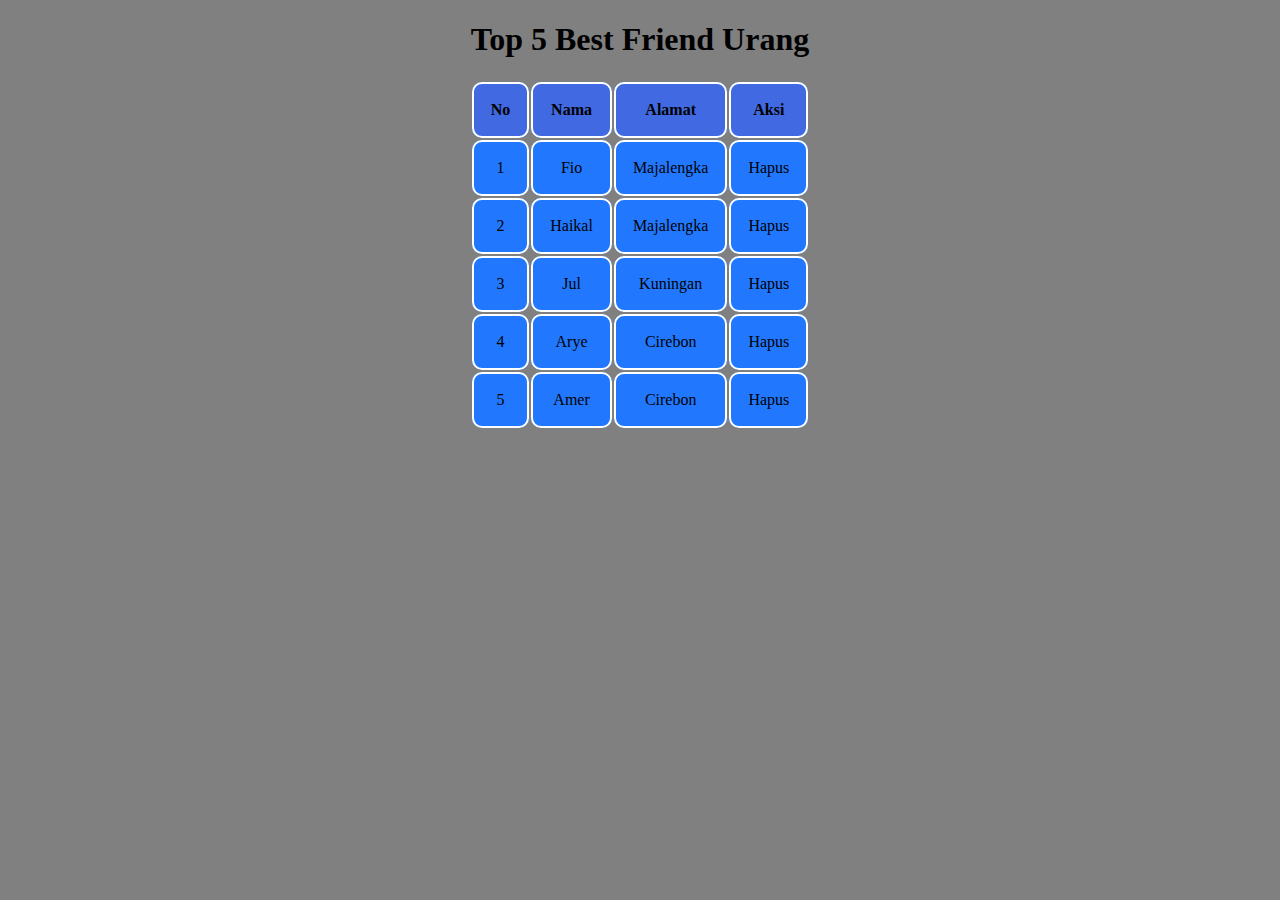
<file: P03-CSS/index.html>
<!DOCTYPE html>
<html lang="en">
<head>
  <meta charset="UTF-8">
  <meta http-equiv="X-UA-Compatible" content="IE=edge">
  <meta name="viewport" content="width=device-width, initial-scale=1.0">
  <link rel="stylesheet" type="text/css" href="gayaku.css">
  <title>P03 CSS</title>
</head>
<body>
  <h1>Top 5 Best Friend Urang</h1>
  <table align="center">
    <tr class="tabel-head">
      <th class="koncoku">No</th>
      <th class="koncoku">Nama</th>
      <th class="koncoku">Alamat</th>
      <th class="koncoku">Aksi</th>
    </tr>
    <tr id="baris1" class="baris">
      <td class="koncoku">1</td>
      <td class="koncoku">Fio</td>
      <td class="koncoku">Majalengka</td>
      <td class="aksi koncoku">Hapus</td>
    </tr>
    <tr id="baris2" class="baris">
      <td class="koncoku">2</td>
      <td class="koncoku">Haikal</td>
      <td class="koncoku">Majalengka</td>
      <td class="aksi koncoku">Hapus</td>
    </tr>
    <tr id="baris3" class="baris">
      <td class="koncoku">3</td>
      <td class="koncoku">Jul</td>
      <td class="koncoku">Kuningan</td>
      <td class="aksi koncoku">Hapus</td>
    </tr>
    <tr id="baris4" class="baris">
      <td class="koncoku">4</td>
      <td class="koncoku">Arye</td>
      <td class="koncoku">Cirebon</td>
      <td class="aksi koncoku">Hapus</td>
    </tr>
    <tr id="baris5" class="baris">
      <td class="koncoku">5</td>
      <td class="koncoku">Amer</td>
      <td class="koncoku">Cirebon</td>
      <td class="aksi koncoku">Hapus</td>
    </tr>
  </table>

</body>
</html>
</file>
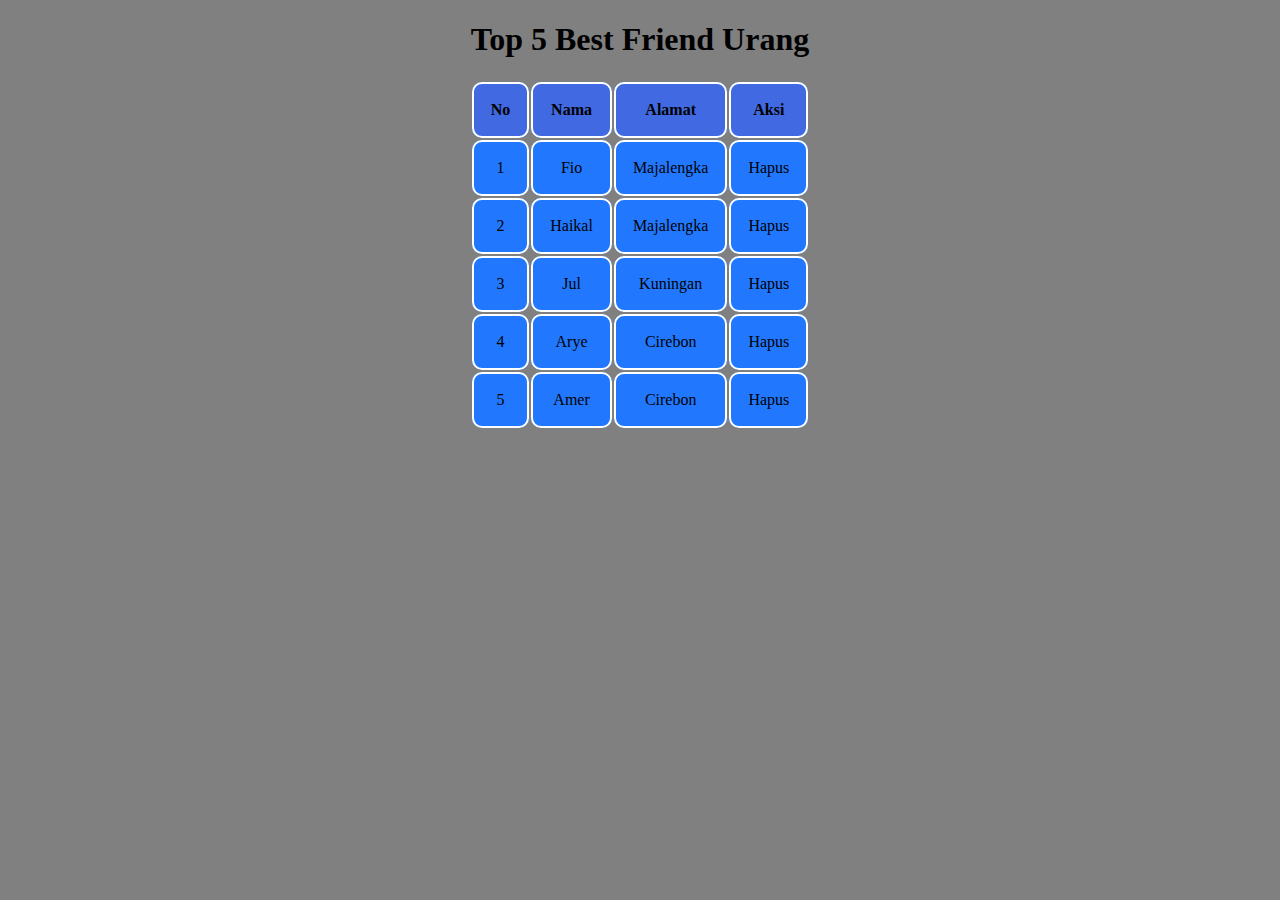
<file: P03-JQuery/index.html>
<!DOCTYPE html>
<html lang="en">
<head>
  <meta charset="UTF-8">
  <meta http-equiv="X-UA-Compatible" content="IE=edge">
  <meta name="viewport" content="width=device-width, initial-scale=1.0">
  <link rel="stylesheet" type="text/css" href="gayaku.css">
  <script src="https://ajax.googleapis.com/ajax/libs/jquery/3.6.0/jquery.min.js"></script>
  <title>P03 Jquery</title>
</head>
<body>
  <h1>Top 5 Best Friend Urang</h1>
  <table align="center">
    <tr class="tabel-head">
      <th class="koncoku">No</th>
      <th class="koncoku">Nama</th>
      <th class="koncoku">Alamat</th>
      <th class="koncoku">Aksi</th>
    </tr>
    <tr id="baris1" class="baris">
      <td class="koncoku">1</td>
      <td class="koncoku">Fio</td>
      <td class="koncoku">Majalengka</td>
      <td class="aksi koncoku">Hapus</td>
    </tr>
    <tr id="baris2" class="baris">
      <td class="koncoku">2</td>
      <td class="koncoku">Haikal</td>
      <td class="koncoku">Majalengka</td>
      <td class="aksi koncoku">Hapus</td>
    </tr>
    <tr id="baris3" class="baris">
      <td class="koncoku">3</td>
      <td class="koncoku">Jul</td>
      <td class="koncoku">Kuningan</td>
      <td class="aksi koncoku">Hapus</td>
    </tr>
    <tr id="baris4" class="baris">
      <td class="koncoku">4</td>
      <td class="koncoku">Arye</td>
      <td class="koncoku">Cirebon</td>
      <td class="aksi koncoku">Hapus</td>
    </tr>
    <tr id="baris5" class="baris">
      <td class="koncoku">5</td>
      <td class="koncoku">Amer</td>
      <td class="koncoku">Cirebon</td>
      <td class="aksi koncoku">Hapus</td>
    </tr>
  </table>
  <script type="text/javascript">
            
        $(document).ready(() => {
            $("td").click(function (event) {
            alert("Anda sekarang di " +$(this).html() + "?");
        });
        
        $("td").click(function (event) {
        alert("Tidak bisa menghapus sembarang list");
    });
    $("th").click(function () {
        confirm(" Anda Mengklik " + $(this).html()+ ", Mau mengedit ?");
        if (confirm) {
            let name;
            let prompt_name = prompt("silahkan ketik disini ");
        }
    });
        $("th").click(function (event) {
            alert("Maaf anda tidak bisa edit list ini ");
        });
    });
        
    </script>
</body>
</html>
</file>
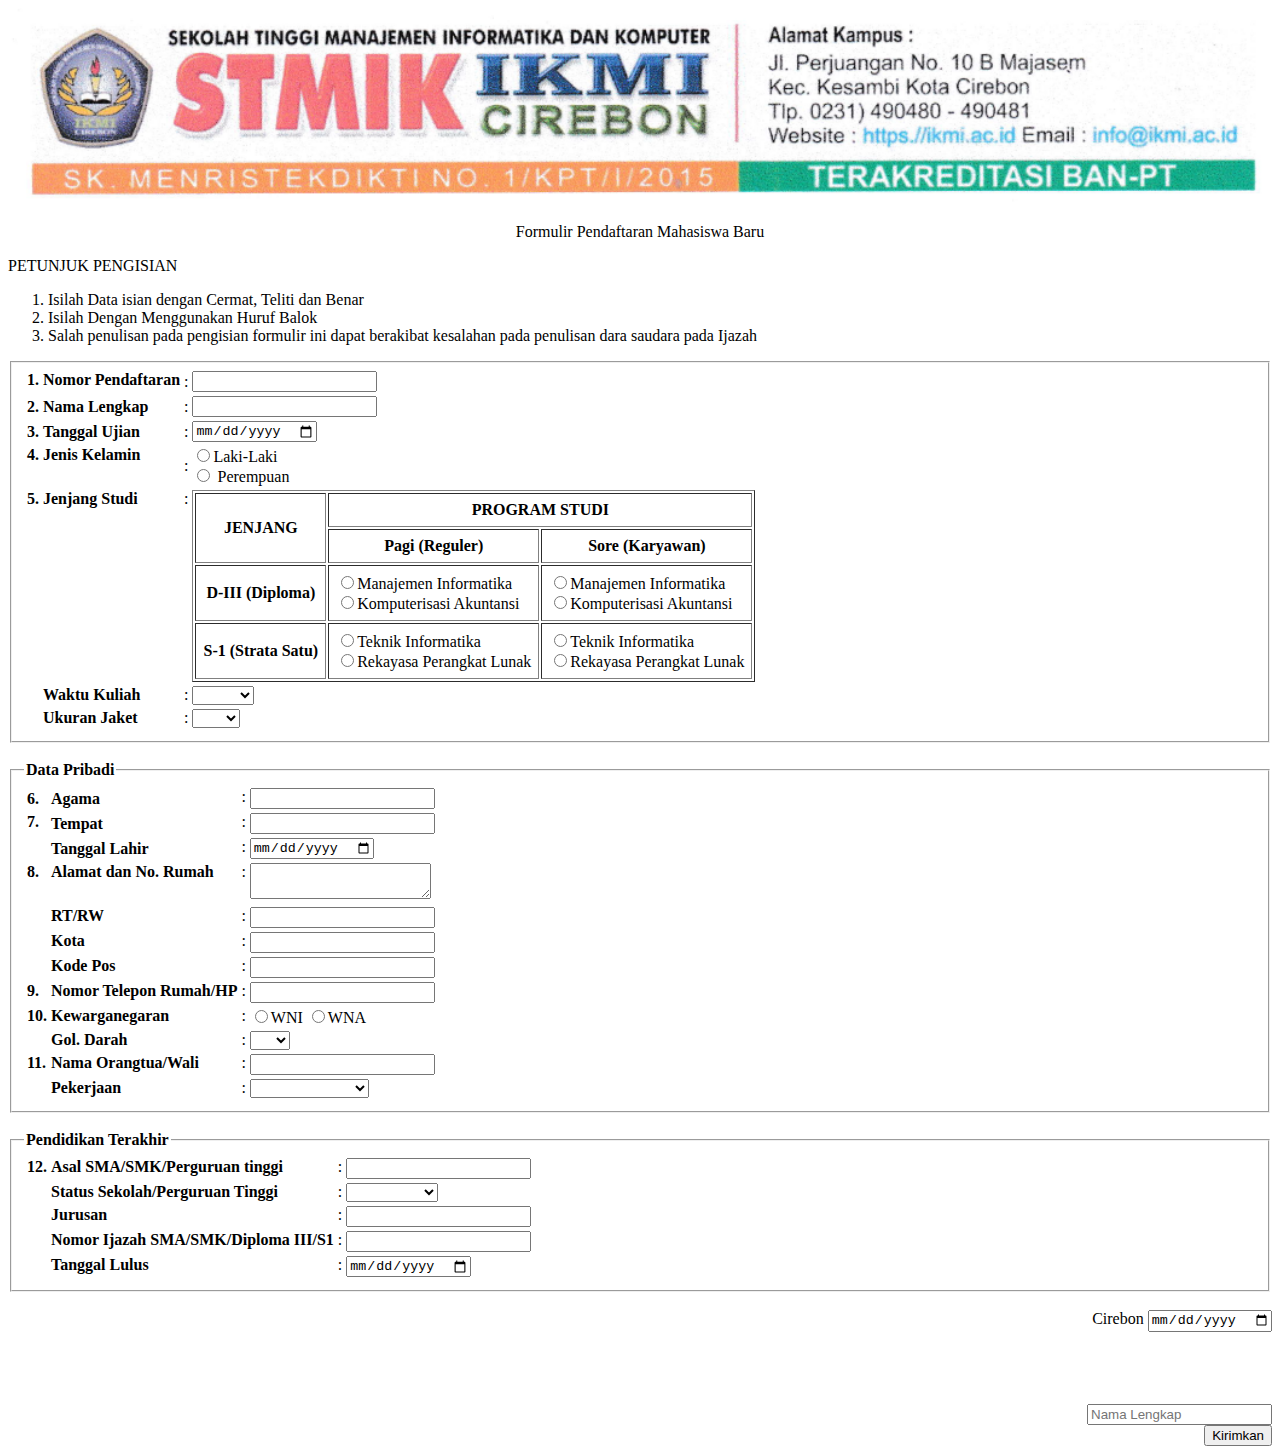
<file: P04-from-level1/index.html>
<!DOCTYPE html>
<html>
<head>
	<meta charset="utf-8">
	<meta name="viewport" content="width=device-width, initial-scale=1">
	<title>Formulir PMB</title>
</head>
<body>
	
	<div class="gambar">
		<img src="kopsurat.png" width="100%">
	</div>
	<div class="bungkus-konten">
		<p align="center" class="head"> Formulir Pendaftaran Mahasiswa Baru
		</p>
		<div class="bungkus">
			<p class="petunjuk">PETUNJUK PENGISIAN</p>
			<ol class="petunjuks">
				<li>
					Isilah Data isian dengan Cermat, Teliti dan Benar
				</li>
				<li>
					Isilah Dengan Menggunakan Huruf Balok
				</li>
				<li>
					Salah penulisan pada pengisian formulir ini dapat berakibat kesalahan pada penulisan dara saudara pada Ijazah
				</li>
			</ol>
		</div>
	</div>
	<form method="post">
		<fieldset>
			<table class="first">
				<tbody>
					<tr>
						<th align="left" valign="top" width="5">1.</th>
						<th align="left" valign="top">Nomor Pendaftaran</th>
						<td>:</td>
						<td valign="top">
							<input type="text" name="nomor pendaftaran" maxlength="12">
						</td>
					</tr>
					<tr>
						<th align="left">2.</th>
						<th align="left">Nama Lengkap</th>
						<td>:</td>
						<td>
							<input type="text" name="nama-lengkap" maxlength="50">
						</td>
					</tr>
					<tr>
						<th align="left">3.</th>
						<th align="left">Tanggal Ujian</th>
						<td>:</td>
						<td>
							<input type="date" name="tanggal-ujian">
						</td>
					</tr>
					<tr>
						<th align="left" valign="top">4.</th>
						<th align="left" valign="top">Jenis Kelamin</th>
						<td>:</td>
						<td>
							<input type="radio" name="jenis-kelamin">Laki-Laki
							<br>
							<input type="radio" name="jenis-kelamin">
							Perempuan
							<br>
						</td>
					</tr>
					<tr>
						<th align="left" valign="top">5.</th>
						<th align="left" valign="top">Jenjang Studi</th>
						<td valign="top">:</td>
						<td>
							<div style="overflow-x: auto;">
								<table border="1" cellpadding="7">
									<thead>
										<tr>
											<th rowspan="2">JENJANG</th>
											<th colspan="2">PROGRAM STUDI</th>
										</tr>
										<tr>
											<th>Pagi (Reguler)</th>
											<th>Sore (Karyawan)</th>
										</tr>
									</thead>
									<tbody>
										<tr>
											<th>D-III (Diploma)</th>
											<td>
												<input type="radio" name="Diploma">Manajemen Informatika<br>
												<input type="radio" name="Diploma">Komputerisasi Akuntansi<br>
											</td>
											<td>
												<input type="radio" name="Diploma">Manajemen Informatika<br>
												<input type="radio" name="Diploma">Komputerisasi Akuntansi<br>
											</td>
										</tr>
										<tr>
											<th>S-1 (Strata Satu)</th>
											<td>
												<input type="radio" name="strata">Teknik Informatika<br>
												<input type="radio" name="strata">Rekayasa Perangkat Lunak
											</td>
											<td>
												<input type="radio" name="strata">Teknik Informatika<br>
												<input type="radio" name="strata">Rekayasa Perangkat Lunak
											</td>
										</tr>
									</tbody>
								</table>
							</div>
						</td>
					</tr>
					<tr>
						<th></th>
						<th align="left" valign="top">Waktu Kuliah</th>
						<td valign="top">:</td>
						<td>
							<select name="waktu">
								<option value=""></option>
								<option value="Pagi">Pagi</option>
								<option value="Sore">Sore</option>
								<option value="Malam">Malam</option>
							</select>
						</td>
					</tr>
					<tr>
						<th></th>
						<th align="left" valign="top">Ukuran Jaket</th>
						<td valign="top">:</td>
						<td>
							<select name="jaket">
								<option value=""></option>
								<option value="S">S</option>
								<option value="M">M</option>
								<option value="L">L</option>
								<option value="XL">XL</option>
								<option value="XXL">XXL</option>
							</select>
						</td>
					</tr>
				</tbody>
			</table>
		</fieldset>
		<br>
		<fieldset>
			<legend>
				<b>Data Pribadi</b>
			</legend>
			<table>
				<tbody>
					<tr>
						<th align="left" width="5">6.</th>
						<th align="left">Agama</th>
						<td valign="top">:</td>
						<td>
							<input type="text" name="agama" maxlength="14">
						</td>
					</tr>
					<tr>
						<th align="left" valign="top">7.</th>
						<th align="left">Tempat</th>
						<td valign="top">:</td>
						<td>
							<input type="text" name="tempat_lahir" maxlength="14">
						</td>
					</tr>
					<tr>
						<th></th>
						<th align="left">Tanggal Lahir</th>
						<td valign="top">:</td>
						<td>
							<input type="date" name="tanggal_lahir">
						</td>
					</tr>
					<tr>
						<th align="left" valign="top">8.</th>
						<th align="left" valign="top">Alamat dan No. Rumah</th>
						<td valign="top">:</td>
						<td>
							<textarea name="alamat"></textarea>
						</td>
					</tr>
					<tr>
						<th align="left" valign="top"></th>
						<th align="left" valign="top">RT/RW</th>
						<td valign="top">:</td>
						<td>
							<input type="text" name="rt" maxlength="14">
						</td>
					</tr>
					<tr>
						<th align="left" valign="top"></th>
						<th align="left" valign="top">Kota</th>
						<td valign="top">:</td>
						<td>
							<input type="text" name="kota" maxlength="14">
						</td>
					</tr>
					<tr>
						<th align="left" valign="top"></th>
						<th align="left" valign="top">Kode Pos</th>
						<td valign="top">:</td>
						<td>
							<input type="text" name="kode_pos" maxlength="5">
						</td>
					</tr>
					<tr>
						<th align="left" valign="top">9.</th>
						<th align="left" valign="top">Nomor Telepon Rumah/HP</th>
						<td valign="top">:</td>
						<td>
							<input type="text" name="no_hp" maxlength="15">
						</td>
					</tr>
					<tr>
						<th align="left" valign="top">10.</th>
						<th align="left" valign="top">Kewarganegaran</th>
						<td valign="top">:</td>
						<td>
							<input type="radio" name="kewarganegaran" value="WNI">WNI
							<input type="radio" name="kewarganegaran" value="WNA">WNA
						</td>
					</tr>
					<tr>
						<th align="left" valign="top"></th>
						<th align="left" valign="top">Gol. Darah</th>
						<td valign="top">:</td>
						<td>
							<select name="goldarah">
								<option value=""></option>
								<option value="A">A</option>
								<option value="B">B</option>
								<option value="O">O</option>
								<option value="AB">AB</option>
							</select>
						</td>
					</tr>
					<tr>
						<th align="left" valign="top">11.</th>
						<th align="left" valign="top">Nama Orangtua/Wali</th>
						<td valign="top">:</td>
						<td>
							<input type="text" name="namaortu" maxlength="30">
						</td>
					</tr>
					<tr>
						<th align="left" valign="top"></th>
						<th align="left" valign="top">Pekerjaan</th>
						<td valign="top">:</td>
						<td>
							<select>
								<option value=""></option>
								<option value="PNS/TNI/POLRI">PNS/TNI/POLRI</option>
								<option value="swasta">swasta</option>
								<option value="luar_negeri">Luar Negeri</option>
							</select>
						</td>
					</tr>
				</tbody>
			</table>
		</fieldset>
		<br>
		<fieldset>
			<legend>
				<b>Pendidikan Terakhir</b>
			</legend>
			<table>
				<tbody>
					<tr>
						<th align="left" valign="top">12.</th>
						<th align="left" valign="top">Asal SMA/SMK/Perguruan tinggi</th>
						<td valign="top">:</td>
						<td>
							<input type="text" name="asal_sekolah" maxlength="14">
						</td>
					</tr>
					<tr>
						<th align="left" valign="top"></th>
						<th align="left" valign="top">Status Sekolah/Perguruan Tinggi</th>
						<td valign="top">:</td>
						<td>
							<select>
								<option value=""></option>
								<option value="negeri">Negeri</option>
								<option value="swasta">Swasta</option>
								<option value="luar_negeri">Luar Negeri</option>
							</select>
						</td>
					</tr>
					<tr>
						<th align="left" valign="top"></th>
						<th align="left" valign="top">Jurusan</th>
						<td valign="top">:</td>
						<td>
							<input type="text" name="jurusan" maxlength="14">
						</td>
					</tr>
					<tr>
						<th align="left" valign="top"></th>
						<th align="left" valign="top">Nomor Ijazah SMA/SMK/Diploma III/S1</th>
						<td valign="top">:</td>
						<td>
							<input type="text" name="nomor_ijazah" maxlength="14">
						</td>
					</tr>
					<tr>
						<th align="left" valign="top"></th>
						<th align="left" valign="top">Tanggal Lulus</th>
						<td valign="top">:</td>
						<td>
							<input type="date" name="tanggal_lulus">
						</td>
					</tr>
				</tbody>
			</table>
		</fieldset>
		<div style="text-align: right;">
			<br>
			Cirebon
			<input type="date" name="tanggal_ttd">
			<br>
			<br>
			<br>
			<br>
			<br>
			<input type="text" name placeholder="Nama Lengkap">
			<br>
			<button>
				Kirimkan
			</button>
		</div>
	</form>
</body>
</html>
</file>
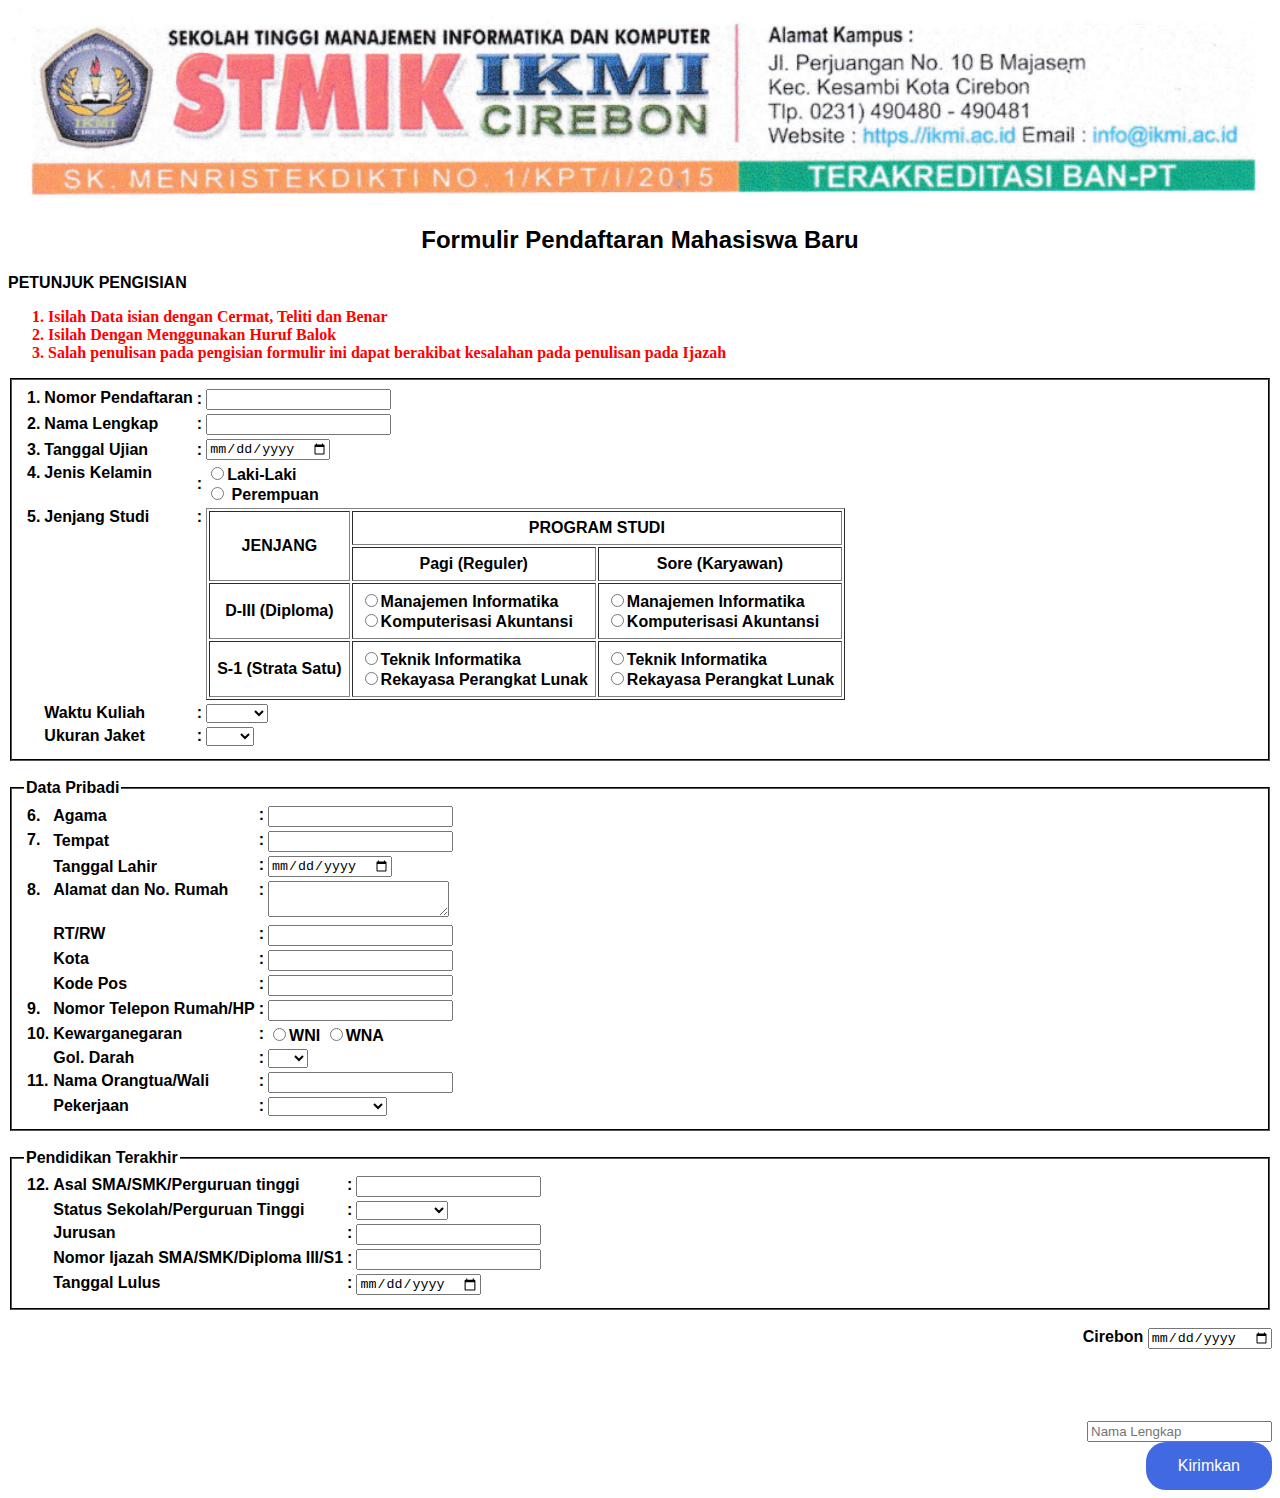
<file: P04-from-level2/index.html>
<!DOCTYPE html>
<html>
<head>
	<meta charset="utf-8">
	<meta name="viewport" content="width=device-width, initial-scale=1">
	<title>Formulir P02</title>
	<link rel="stylesheet" type="text/css" href="style.css">
</head>
<body>
	<div class="gambar">
		<img src="kopsurat.png" width="100%">
	</div>
	<div class="bungkus-konten">
		<h2 align="center" class="head"> Formulir Pendaftaran Mahasiswa Baru
		</h2>
		<div class="bungkus">
			<p class="petunjuk">PETUNJUK PENGISIAN</p>
			<ol class="petunjuks">
				<li>
					Isilah Data isian dengan Cermat, Teliti dan Benar
				</li>
				<li>
					Isilah Dengan Menggunakan Huruf Balok
				</li>
				<li>
					Salah penulisan pada pengisian formulir ini dapat berakibat kesalahan pada penulisan pada Ijazah
				</li>
			</ol>
		</div>
	</div>
	<form method="post">
		<fieldset>
			<table class="first">
				<tbody>
					<tr>
						<th align="left" valign="top" width="5">1.</th>
						<th align="left" valign="top">Nomor Pendaftaran</th>
						<td>:</td>
						<td valign="top">
							<input type="text" name="nomor pendaftaran" maxlength="12">
						</td>
					</tr>
					<tr>
						<th align="left">2.</th>
						<th align="left">Nama Lengkap</th>
						<td>:</td>
						<td>
							<input type="text" name="nama-lengkap" maxlength="50">
						</td>
					</tr>
					<tr>
						<th align="left">3.</th>
						<th align="left">Tanggal Ujian</th>
						<td>:</td>
						<td>
							<input type="date" name="tanggal-ujian">
						</td>
					</tr>
					<tr>
						<th align="left" valign="top">4.</th>
						<th align="left" valign="top">Jenis Kelamin</th>
						<td>:</td>
						<td>
							<input type="radio" name="jenis-kelamin">Laki-Laki
							<br>
							<input type="radio" name="jenis-kelamin">
							Perempuan
							<br>
						</td>
					</tr>
					<tr>
						<th align="left" valign="top">5.</th>
						<th align="left" valign="top">Jenjang Studi</th>
						<td valign="top">:</td>
						<td>
							<div style="overflow-x: auto;">
								<table border="1" cellpadding="7">
									<thead>
										<tr>
											<th rowspan="2">JENJANG</th>
											<th colspan="2">PROGRAM STUDI</th>
										</tr>
										<tr>
											<th>Pagi (Reguler)</th>
											<th>Sore (Karyawan)</th>
										</tr>
									</thead>
									<tbody>
										<tr>
											<th>D-III (Diploma)</th>
											<td>
												<input type="radio" name="Diploma">Manajemen Informatika<br>
												<input type="radio" name="Diploma">Komputerisasi Akuntansi<br>
											</td>
											<td>
												<input type="radio" name="Diploma">Manajemen Informatika<br>
												<input type="radio" name="Diploma">Komputerisasi Akuntansi<br>
											</td>
										</tr>
										<tr>
											<th>S-1 (Strata Satu)</th>
											<td>
												<input type="radio" name="strata">Teknik Informatika<br>
												<input type="radio" name="strata">Rekayasa Perangkat Lunak
											</td>
											<td>
												<input type="radio" name="strata">Teknik Informatika<br>
												<input type="radio" name="strata">Rekayasa Perangkat Lunak
											</td>
										</tr>
									</tbody>
								</table>
							</div>
						</td>
					</tr>
					<tr>
						<th></th>
						<th align="left" valign="top">Waktu Kuliah</th>
						<td valign="top">:</td>
						<td>
							<select name="waktu">
								<option value=""></option>
								<option value="Pagi">Pagi</option>
								<option value="Sore">Sore</option>
								<option value="Malam">Malam</option>
							</select>
						</td>
					</tr>
					<tr>
						<th></th>
						<th align="left" valign="top">Ukuran Jaket</th>
						<td valign="top">:</td>
						<td>
							<select name="jaket">
								<option value=""></option>
								<option value="S">S</option>
								<option value="M">M</option>
								<option value="L">L</option>
								<option value="XL">XL</option>
								<option value="XXL">XXL</option>
							</select>
						</td>
					</tr>
				</tbody>
			</table>
		</fieldset>
		<br>
		<fieldset>
			<legend>
				<b>Data Pribadi</b>
			</legend>
			<table>
				<tbody>
					<tr>
						<th align="left" width="5">6.</th>
						<th align="left">Agama</th>
						<td valign="top">:</td>
						<td>
							<input type="text" name="agama" maxlength="14">
						</td>
					</tr>
					<tr>
						<th align="left" valign="top">7.</th>
						<th align="left">Tempat</th>
						<td valign="top">:</td>
						<td>
							<input type="text" name="tempat_lahir" maxlength="14">
						</td>
					</tr>
					<tr>
						<th></th>
						<th align="left">Tanggal Lahir</th>
						<td valign="top">:</td>
						<td>
							<input type="date" name="tanggal_lahir">
						</td>
					</tr>
					<tr>
						<th align="left" valign="top">8.</th>
						<th align="left" valign="top">Alamat dan No. Rumah</th>
						<td valign="top">:</td>
						<td>
							<textarea name="alamat"></textarea>
						</td>
					</tr>
					<tr>
						<th align="left" valign="top"></th>
						<th align="left" valign="top">RT/RW</th>
						<td valign="top">:</td>
						<td>
							<input type="text" name="rt" maxlength="14">
						</td>
					</tr>
					<tr>
						<th align="left" valign="top"></th>
						<th align="left" valign="top">Kota</th>
						<td valign="top">:</td>
						<td>
							<input type="text" name="kota" maxlength="14">
						</td>
					</tr>
					<tr>
						<th align="left" valign="top"></th>
						<th align="left" valign="top">Kode Pos</th>
						<td valign="top">:</td>
						<td>
							<input type="text" name="kode_pos" maxlength="5">
						</td>
					</tr>
					<tr>
						<th align="left" valign="top">9.</th>
						<th align="left" valign="top">Nomor Telepon Rumah/HP</th>
						<td valign="top">:</td>
						<td>
							<input type="text" name="no_hp" maxlength="15">
						</td>
					</tr>
					<tr>
						<th align="left" valign="top">10.</th>
						<th align="left" valign="top">Kewarganegaran</th>
						<td valign="top">:</td>
						<td>
							<input type="radio" name="kewarganegaran" value="WNI">WNI
							<input type="radio" name="kewarganegaran" value="WNA">WNA
						</td>
					</tr>
					<tr>
						<th align="left" valign="top"></th>
						<th align="left" valign="top">Gol. Darah</th>
						<td valign="top">:</td>
						<td>
							<select name="goldarah">
								<option value=""></option>
								<option value="A">A</option>
								<option value="B">B</option>
								<option value="O">O</option>
								<option value="AB">AB</option>
							</select>
						</td>
					</tr>
					<tr>
						<th align="left" valign="top">11.</th>
						<th align="left" valign="top">Nama Orangtua/Wali</th>
						<td valign="top">:</td>
						<td>
							<input type="text" name="namaortu" maxlength="30">
						</td>
					</tr>
					<tr>
						<th align="left" valign="top"></th>
						<th align="left" valign="top">Pekerjaan</th>
						<td valign="top">:</td>
						<td>
							<select>
								<option value=""></option>
								<option value="PNS/TNI/POLRI">PNS/TNI/POLRI</option>
								<option value="swasta">swasta</option>
								<option value="luar_negeri">Luar Negeri</option>
							</select>
						</td>
					</tr>
				</tbody>
			</table>
		</fieldset>
		<br>
		<fieldset>
			<legend>
				<b>Pendidikan Terakhir</b>
			</legend>
			<table>
				<tbody>
					<tr>
						<th align="left" valign="top">12.</th>
						<th align="left" valign="top">Asal SMA/SMK/Perguruan tinggi</th>
						<td valign="top">:</td>
						<td>
							<input type="text" name="asal_sekolah" maxlength="14">
						</td>
					</tr>
					<tr>
						<th align="left" valign="top"></th>
						<th align="left" valign="top">Status Sekolah/Perguruan Tinggi</th>
						<td valign="top">:</td>
						<td>
							<select>
								<option value=""></option>
								<option value="negeri">Negeri</option>
								<option value="swasta">Swasta</option>
								<option value="luar_negeri">Luar Negeri</option>
							</select>
						</td>
					</tr>
					<tr>
						<th align="left" valign="top"></th>
						<th align="left" valign="top">Jurusan</th>
						<td valign="top">:</td>
						<td>
							<input type="text" name="jurusan" maxlength="14">
						</td>
					</tr>
					<tr>
						<th align="left" valign="top"></th>
						<th align="left" valign="top">Nomor Ijazah SMA/SMK/Diploma III/S1</th>
						<td valign="top">:</td>
						<td>
							<input type="text" name="nomor_ijazah" maxlength="14">
						</td>
					</tr>
					<tr>
						<th align="left" valign="top"></th>
						<th align="left" valign="top">Tanggal Lulus</th>
						<td valign="top">:</td>
						<td>
							<input type="date" name="tanggal_lulus">
						</td>
					</tr>
				</tbody>
			</table>
		</fieldset>
		<div style="text-align: right;">
			<br>
			Cirebon
			<input type="date" name="tanggal_ttd">
			<br>
			<br>
			<br>
			<br>
			<br>
			<input type="text" name placeholder="Nama Lengkap">
			<br>
			<button>
				Kirimkan
			</button>
		</div>
	</form>
</body>
</html>
</file>
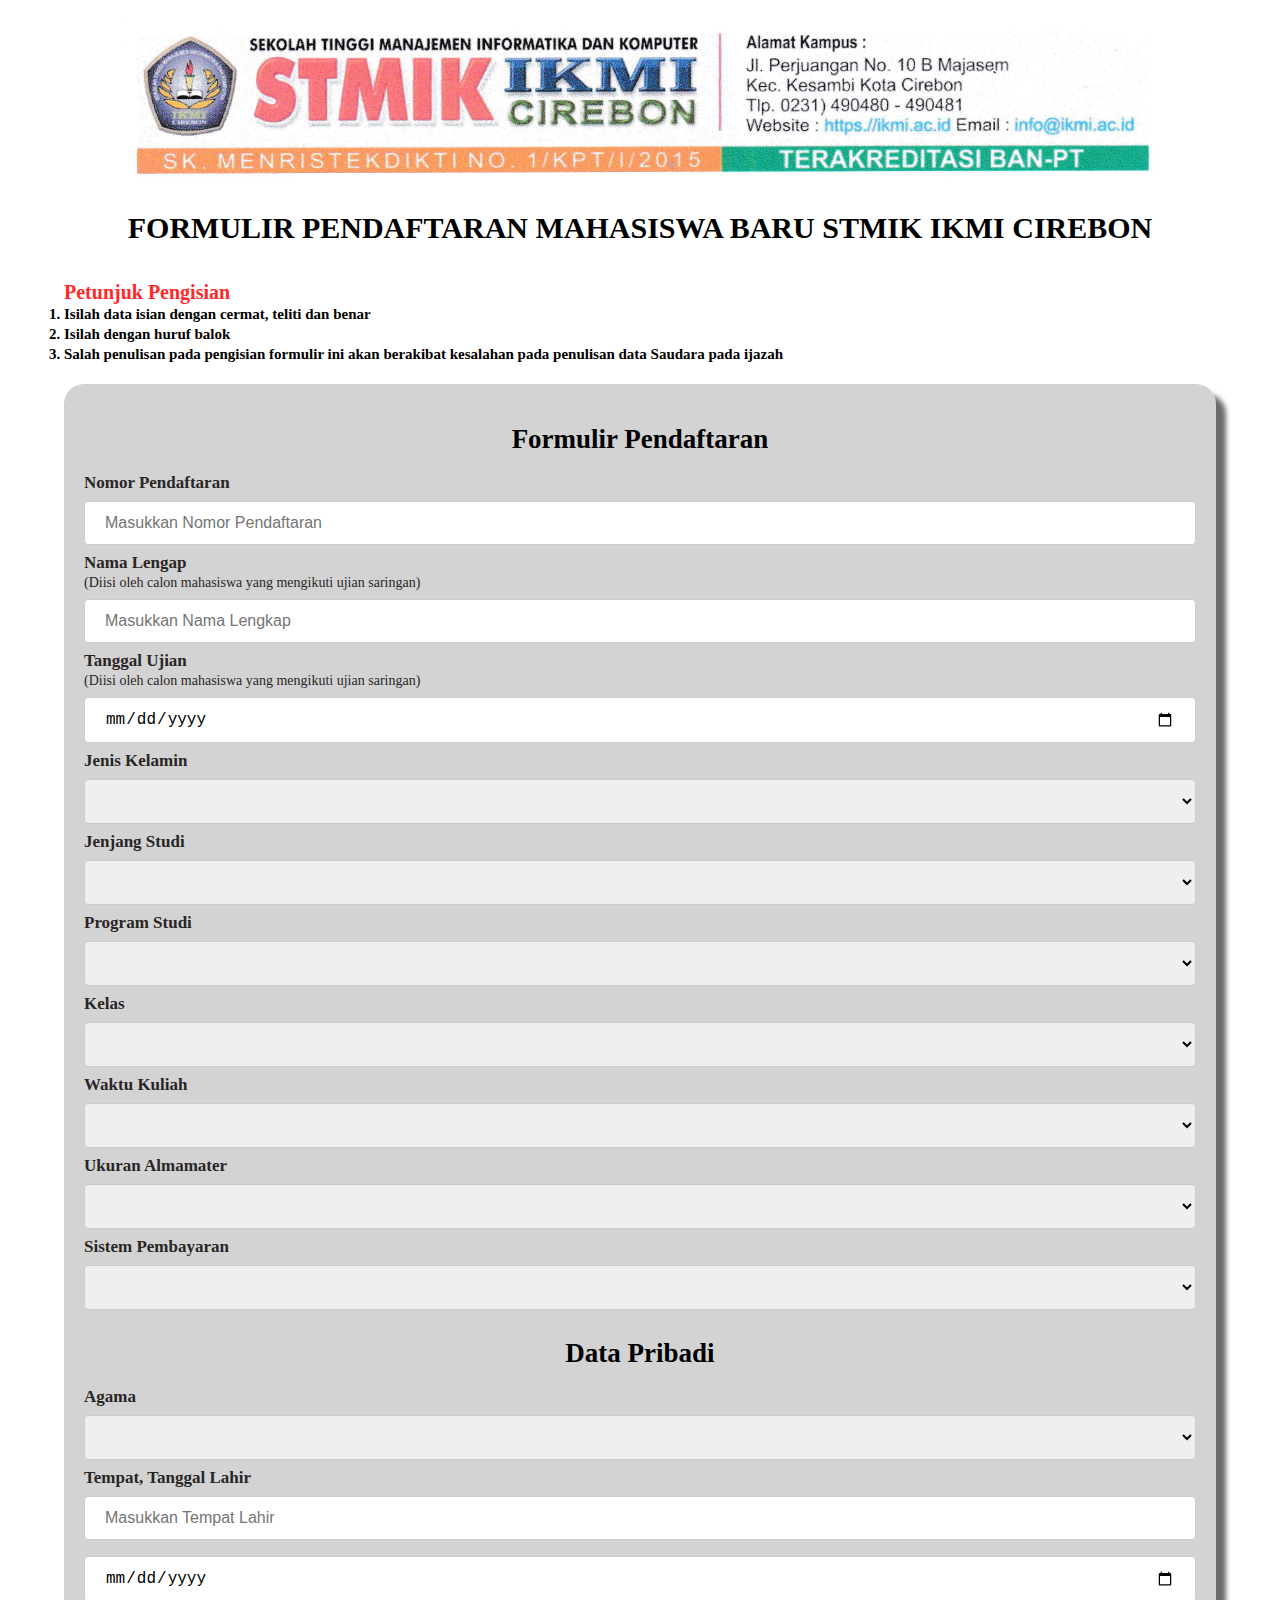
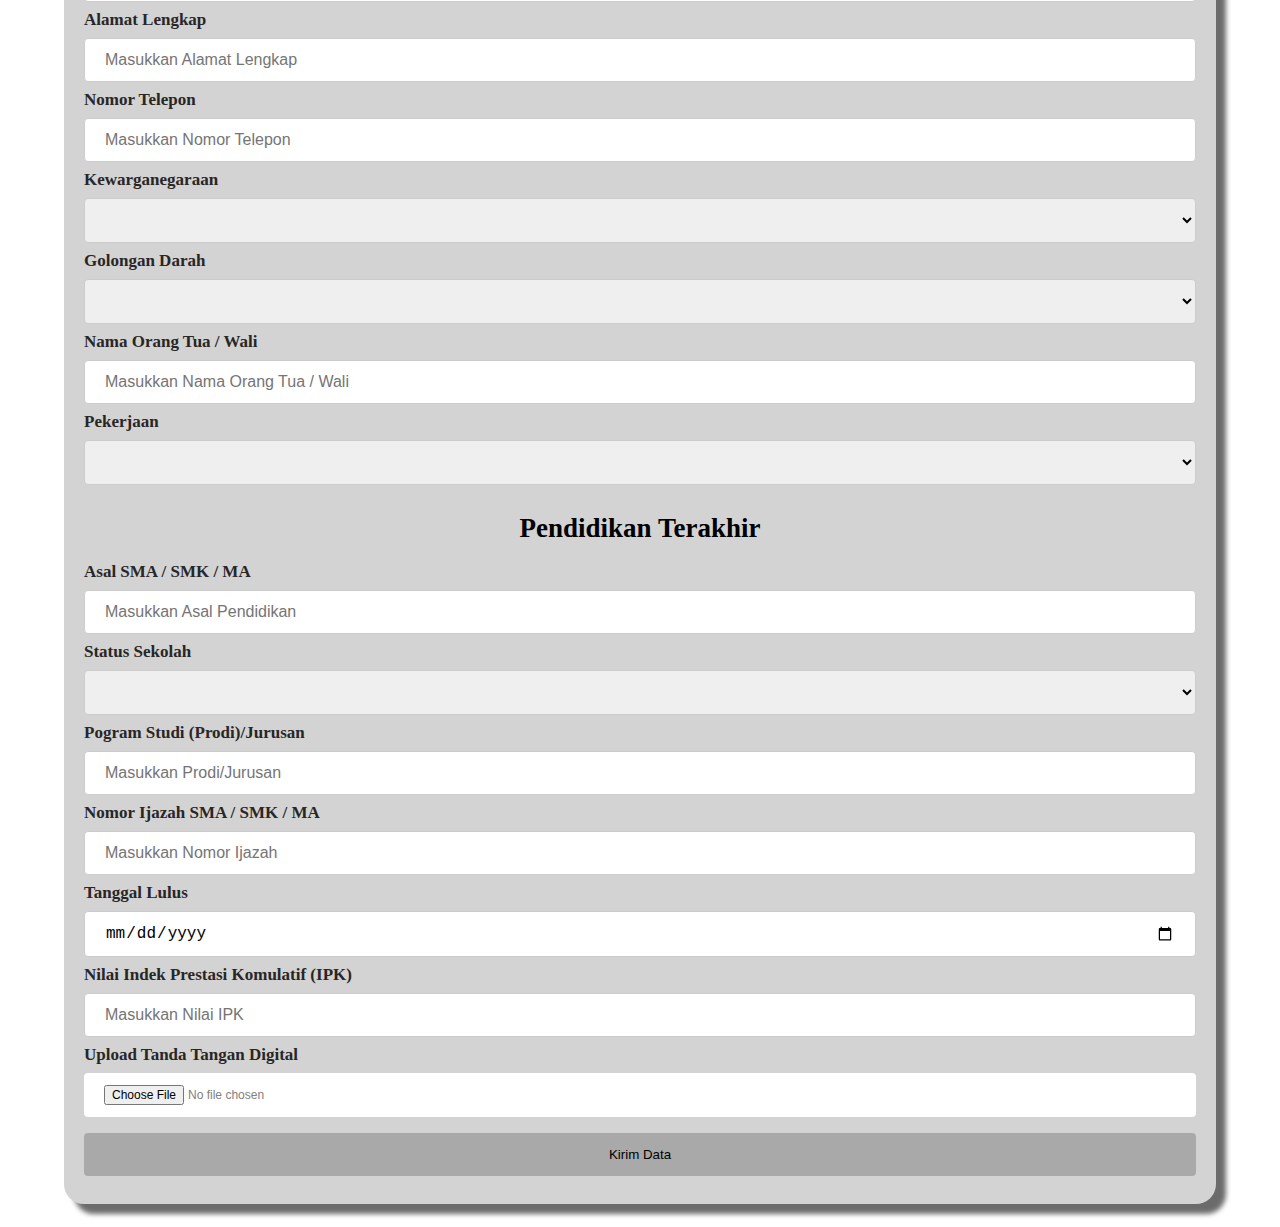
<file: P04-Responsiveku/index.html>
<!DOCTYPE html>
<html lang="en">
<head>
    <meta charset="UTF-8">
    <meta http-equiv="X-UA-Compatible" content="IE=edge">
    <meta name="viewport" content="width=device-width, initial-scale=1.0">
    <title>Form PMB</title>
    <link rel="stylesheet" href="styleku.css">
</head>
<body>
    <div class="bngks">
        <div class="header">
            <img src="kop.png">
        </div>
        <h1>FORMULIR PENDAFTARAN MAHASISWA BARU STMIK IKMI CIREBON</h1>
        <br>
        <br>
        <label for="peraturan" class="peraturan">Petunjuk Pengisian</label>
        <ol>
            <li>Isilah data isian dengan cermat, teliti dan benar</li>
            <li>Isilah dengan huruf balok</li>
            <li>Salah penulisan pada pengisian formulir ini akan berakibat kesalahan pada penulisan data Saudara pada ijazah</li>
        </ol>
        <div class="bngks2">
            <h2 class="judul">Formulir Pendaftaran</h2>
            <br>
            <div>
                <form action="">
                    <div>
                        <label for="nomor">Nomor Pendaftaran</label>
                        <input class="inputin" type="number" id="nomor" placeholder="Masukkan Nomor Pendaftaran">
                    </div>
                    <div>
                        <label for="nama">Nama Lengap</label><br>
                        <label class="isi">(Diisi oleh calon mahasiswa yang mengikuti ujian saringan)</label>
                        <input class="inputin" type="text" id="nama" placeholder="Masukkan Nama Lengkap">
                    </div>
                    <div>
                        <label for="tanggalujian">Tanggal Ujian</label><br>
                        <label class="isi">(Diisi oleh calon mahasiswa yang mengikuti ujian saringan)</label>
                        <input class="inputin" type="date" id="tanggalujian">
                    </div>
                    <div>
                        <label for="Jenis Kelamin">Jenis Kelamin</label><br>
                        <select name="Jenis Kelamin" id="Jenis Kelamin">
                            <option value=""></option>
                            <option value="Pria">Pria</option>
                            <option value="Wanita">Wanita</option>
                        </select>
                    </div>
                    <div>
                        <label for="jenjang Studi">Jenjang Studi</label>
                        <select name="jenjang" id="jenjang">
                            <option value=""></option>
                            <option value="Strata 1">Strata 1</option>
                            <option value="Diploma 3">Diploma 3</option>
                        </select>
                    </div>
                    <div>
                        <label for="prodi">Program Studi</label>
                        <select name="prodi" id="prodi">
                            <option value=""></option>
                            <option value="Akuntansi">Komputerisasi Akuntansi</option>
                            <option value="Manajemen Perusahaan">Manajemen Perusahaan</option>
                            <option value="Manajemen">Manajemen</option>
                            <option value="Teknik informatika">Teknik informatika</option>
                        </select>
                    </div>
                    <div>
                        <label for="kelas">Kelas</label>
                        <select name="kelas" id="kelas">
                            <option value=""></option>
                            <option value="Karyawan">Karyawan</option>
                            <option value="Reguler">Reguler</option>
                            <option value="KIP">KIP</option>
                        </select>
                    </div>
                    <div>
                        <label for="waktu">Waktu Kuliah</label>
                        <select name="waktu" id="waktu">
                            <option value=""></option>
                            <option value="Pagi">Pagi</option>
                            <option value="Sore">Sore</option>
                            <option value="Malam">Malam</option>
                        </select>
                    </div>
                    <div>
                        <label for="ukuran almamater">Ukuran Almamater</label>
                        <select name="ukuran almamater" id="ukuran almamater">
                            <option value=""></option>
                            <option value="Small">Small</option>
                            <option value="Medium">Medium</option>
                            <option value="Large">Large</option>
                            <option value="Extra Large">Extra Large</option>
                        </select>
                    </div>
                    <div>
                        <label for="pembayaran">Sistem Pembayaran </label><br>
                        <select name="pembayaran" id="pembayaran">
                            <option value=""></option>
                            <option value="Angsuran">Angsuran</option>
                            <option value="Tunai">Tunai</option>
                            <option value="Transfer">Transfer</option>
                        </select>
                    </div>
                    <h2 class="judul">Data Pribadi</h2>
                    <br>
                    <div>
                        <label for="agama">Agama</label><br>
                        <select name="agama" id="agama">
                            <option value=""></option>
                            <option value="Islam">Islam</option>
                            <option value="Kristen Protestan">Kristen Protestan</option>
                            <option value="Katolik">Katolik</option>
                            <option value="Hindu">Hindu</option>
                            <option value="Buddha">Buddha</option>
                            <option value="Konghucu">Konghucu</option>
                        </select>
                    </div>
                    <div>
                        <label for="ttl">Tempat, Tanggal Lahir</label>
                        <input class="inputin" type="text" id="tempat" placeholder="Masukkan Tempat Lahir">
                        <input class="inputin" type="date" id="ttl">
                    </div>
                    <div>
                        <label for="alamat">Alamat Lengkap</label>
                        <input class="inputin" type="text" id="alamat" placeholder="Masukkan Alamat Lengkap">
                    </div>
                    <div>
                        <label for="telepon">Nomor Telepon</label>
                        <input class="inputin" type="tel" id="telepon" placeholder="Masukkan Nomor Telepon">
                    </div>
                    <div>
                        <label for="warga">Kewarganegaraan</label>
                        <select name="warga" id="warga">
                            <option value=""></option>
                            <option value="WNI">WNI</option>
                            <option value="WNA">WNA</option>
                        </select>
                    </div>
                    <div>
                        <label for="goldar">Golongan Darah</label>
                        <select name="goldar" id="goldar">
                            <option value=""></option>
                            <option value="A">A</option>
                            <option value="B">B</option>
                            <option value="AB">AB</option>
                            <option value="O">O</option>
                        </select>
                    </div>
                    <div>
                        <label for="namaortu">Nama Orang Tua / Wali</label>
                        <input class="inputin" type="text" id="namaortu" placeholder="Masukkan Nama Orang Tua / Wali">
                    </div>
                    <div>
                        <label for="pekerjaan">Pekerjaan</label>
                        <select name="pekerjaan" id="pekerjaan">
                            <option value=""></option>
                            <option value="PNS/TNI/POLRI">PNS/TNI/POLRI</option>
                            <option value="Swasta">Swasta</option>
                            <option value="Wiraswasta">Wiraswasta</option>
                            <option value="Lain-Lain">Lain-Lain</option>
                        </select>
                    </div>
                    <h2 class="judul">Pendidikan Terakhir</h2>
                    <br>
                    <div>
                        <label for="asalpendidikan">Asal SMA / SMK / MA</label>
                        <input class="inputin" type="text" id="asalpendidikan" placeholder="Masukkan Asal Pendidikan">
                    </div>
                    <div>
                        <label for="status sekolah">Status Sekolah</label>
                        <select name="status sekolah" id="pekerjaan">
                            <option value=""></option>
                            <option value="Negeri">Negeri</option>
                            <option value="Swasta">Swasta</option>
                            <option value="Luar Negeri">Luar Negeri</option>
                        </select>
                    </div>
                    <div>
                        <label for="prodi">Pogram Studi (Prodi)/Jurusan</label>
                        <input class="inputin" type="text" id="prodi" placeholder="Masukkan Prodi/Jurusan">
                    </div>
                    <div>
                        <label for="nomorijazah">Nomor Ijazah SMA / SMK / MA</label>
                        <input class="inputin" type="number" id="nomorijazah" placeholder="Masukkan Nomor Ijazah">
                    </div>
                    <div>
                        <label for="tanggal lulus">Tanggal Lulus</label>
                        <input class="inputin" type="date" id="tanggal lulus">
                    </div>
                    <div>
                        <label for="nilai ipk">Nilai Indek Prestasi Komulatif (IPK)</label>
                        <input class="inputin" type="number" id="nilai ipk" placeholder="Masukkan Nilai IPK">
                    </div>
                    <div>
                        <label for="ttd">Upload Tanda Tangan Digital</label><br>
                        <input class="inputin" type="file" id="ttd">
                    </div>
                    <div>
                        <button type="submit">Kirim Data</button>
                    </div>
                </form>
            </div>
        </div>
    </div>
</body>
</html>
</file>
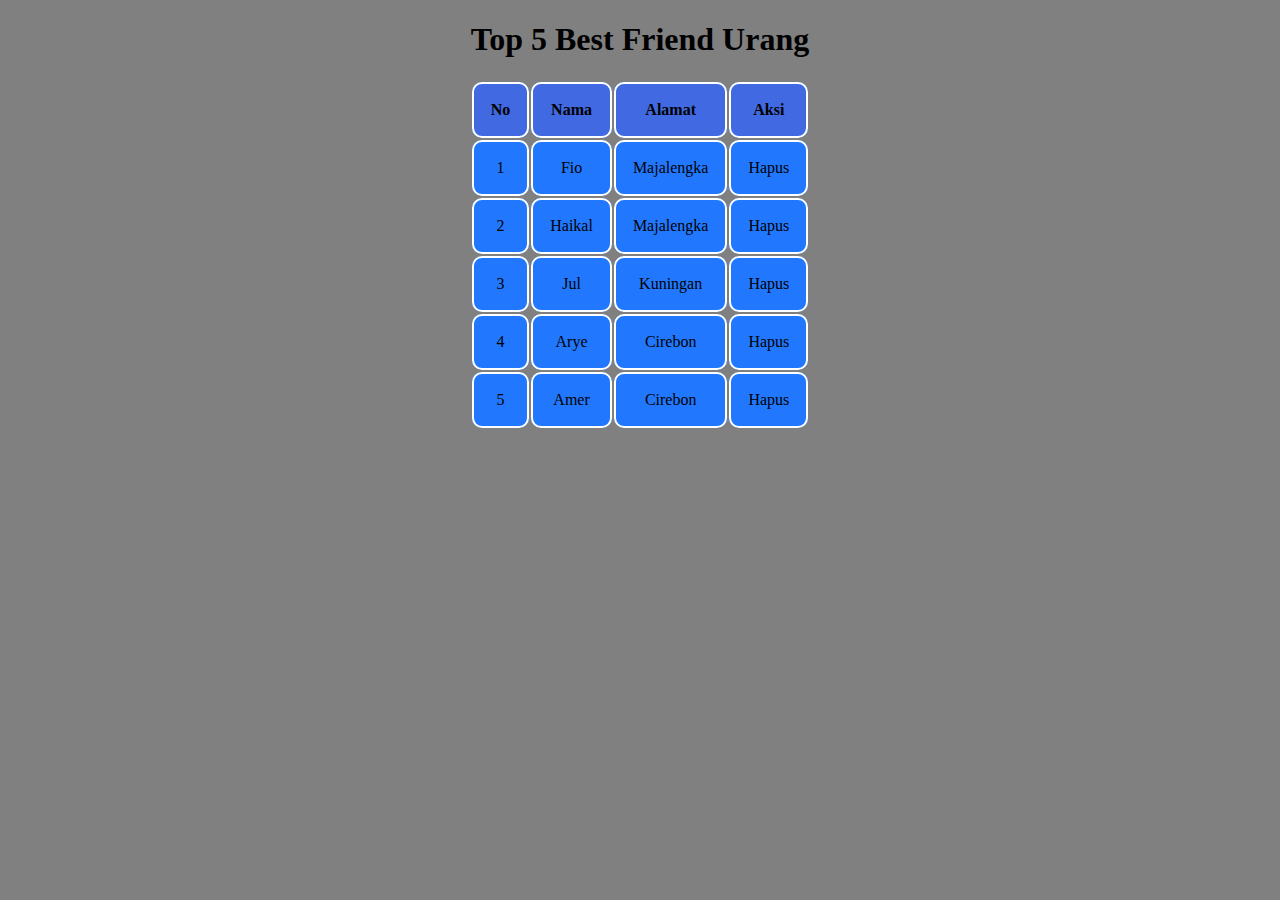
<file: P05-JQuery-delete/index.html>
<!DOCTYPE html>
<html lang="en">
<head>
  <meta charset="UTF-8">
  <meta http-equiv="X-UA-Compatible" content="IE=edge">
  <meta name="viewport" content="width=device-width, initial-scale=1.0">
  <link rel="stylesheet" type="text/css" href="gayaku.css">
  <title>JQuery delete</title>
</head>
<body>
  <h1>Top 5 Best Friend Urang</h1>
  <table align="center">
    <tr class="tabel-head">
      <th class="koncoku">No</th>
      <th class="koncoku">Nama</th>
      <th class="koncoku">Alamat</th>
      <th class="koncoku">Aksi</th>
    </tr>
    <tr id="baris1" class="baris">
      <td class="koncoku">1</td>
      <td class="koncoku" id="teman1">Fio</td>
      <td class="koncoku" id="lokasi1">Majalengka</td>
      <td class="aksi koncoku" id="hapus__1">Hapus</td>
    </tr>
    <tr id="baris2" class="baris">
      <td class="koncoku">2</td>
      <td class="koncoku" id="teman2">Haikal</td>
      <td class="koncoku" id="lokasi2">Majalengka</td>
      <td class="aksi koncoku" id="hapus__2">Hapus</td>
    </tr>
    <tr id="baris3" class="baris">
      <td class="koncoku">3</td>
      <td class="koncoku" id="teman3">Jul</td>
      <td class="koncoku" id="lokasi3">Kuningan</td>
      <td class="aksi koncoku" id="hapus__3">Hapus</td>
    </tr>
    <tr id="baris4" class="baris">
      <td class="koncoku">4</td>
      <td class="koncoku" id="teman4">Arye</td>
      <td class="koncoku" id="lokasi4">Cirebon</td>
      <td class="aksi koncoku" id="hapus__4">Hapus</td>
    </tr>
    <tr id="baris5" class="baris">
      <td class="koncoku">5</td>
      <td class="koncoku" id="teman5">Amer</td>
      <td class="koncoku" id="lokasi5">Cirebon</td>
      <td class="aksi koncoku" id="hapus__5">Hapus</td>
    </tr>
  </table>

  <script src="https://ajax.googleapis.com/ajax/libs/jquery/3.6.0/jquery.min.js"></script>
  <script src="scriptku.js"></script>
</body>
</html>
</file>
<file: P03-CSS/gayaku.css>
body {
    background-color: grey;
    padding: auto;
    margin-left: 50px;
    margin-right: 50px;
  }

  h1 {
    text-align: center;
  }
th{
  background-color: royalblue;
}
tr{
  background-color: #2178ff;
}
  .koncoku{
    border: 2px solid;
    border-radius: 10px;
    border-color: white;
    text-align: center;
    padding: 17px;
  }
  
  .koncoku:hover {
    background-color: deepskyblue;
  }
</file>
<file: P03-JQuery/gayaku.css>
body {
    background-color: grey;
    padding: auto;
    margin-left: 50px;
    margin-right: 50px;
  }

  h1 {
    text-align: center;
  }
th{
  background-color: royalblue;
}
tr{
  background-color: #2178ff;
}
  .koncoku{
    border: 2px solid;
    border-radius: 10px;
    border-color: white;
    text-align: center;
    padding: 17px;
  }
  
  .koncoku:hover {
    background-color: deepskyblue;
  }
</file>
<file: P04-from-level2/style.css>
body{
    font-weight: bold;
    font-family: sans-serif;
}
ol{
    color: red;
    font-family: bold;
}
fieldset{
    color: black;
    border-color: black;
}
legend{
    color: black;
}
button{
    background-color: royalblue;
    border-radius: 20px;
    border: none;
    color: white;
    padding: 15px 32px;
    text-align: center;
    text-decoration: none;
    display: inline-block;
    font-size: 16px;
}
</file>
<file: P04-Responsiveku/styleku.css>
* {
    margin: 0;
    padding: 0;
}

.header {
    width: 100%;
    height: auto;
    display: flex;
    align-items: center;
    justify-content: center
}

body {
    width: 100%;
    font-family: open-sans;
}

h1 {
    text-align: center;
    margin-top: 30px;
    font-size: 30px;

}

h1:hover {
    cursor: pointer;
    transition: .2s;
    letter-spacing: 5px;
}

.bngks {
    width: 90%;
    margin: auto;
    padding: 20px;
}

ol li {
    font-size: 15px;
    font-weight: bold;
    line-height: 20px;
    font-family: open-sans;
    color: black;
}

ol li:hover {
    cursor: pointer;
    letter-spacing: 3px;
    transition: .2s;
}

.peraturan {
    font-weight: bold;
    font-size: 20px;
    font-family: open-sans;
    color: rgb(255, 41, 41);
}

.peraturan:hover {
    cursor: pointer;
    letter-spacing: 5px;
    transition: .2s;
}

.bngks2 {
    width: 100%;
    margin: auto;
    background-color: lightgrey;
    padding: 20px;
    box-sizing: border-box;
    margin-top: 20px;
    border-radius: 20px;
    font-family: open-sans;
    box-shadow: 10px 10px 5px 0px rgba(0,0,0,0.58);
}

.judul {
    font-size: 27px;
    margin-top: 20px;
    text-align: center;
}

label {
    font-size: 17px;
    font-weight: bold;
    color: rgb(41, 38, 38);
}

.isi {
    font-size: 14px;
    font-weight: normal;
}

.inputin, select {
    width: 100%;
    padding: 12px 20px;
    margin: 8px 0;
    display: inline-block;
    border: 1px solid #ccc;
    border-radius: 4px;
    box-sizing: border-box;
    font-size: 16px;
}

input[type=radio] {
    margin: 20px;
}

input[type=file] {
    background-color: #fff;
    border: none;
    font-size: 12px;
    color: gray;
}

button {
    width: 100%;
    background-color: darkgrey;
    color: black;
    padding: 14px 20px;
    margin: 8px 0;
    border: none;
    border-radius: 4px;
    cursor: pointer;
}

button:hover {
    background-color: orange;
    transition: .2s;
}

@media only screen and (max-width: 768px) {
    .header img{
    width: 100%;
    }

    body {
        box-sizing: border-box;
    }

    h1 {
        font-size: 12px;
    }

    ol li {
        font-size: 9px;
    }

    .petunjuk {
        font-size: 10px;
    }

    .bngks2 {
        padding: 15px;
    }

    .judul {
        font-size: 15px;
    }

    label {
        font-size: 12px;
    }

    .isi {
        font-size: 9px;
    }

    .inputin, select {
        padding: 5px 10px;
        font-size: 10px;
    }

    input[type=file] {
        font-size: 10px;
    }

    button {
        padding: 8px 10px;
        margin: 8px 0;
        cursor: pointer;
        font-size: 10px;
    }
    
}
</file>
<file: P05-JQuery-delete/gayaku.css>
body {
    background-color: grey;
    padding: auto;
    margin-left: 50px;
    margin-right: 50px;
  }

  h1 {
    text-align: center;
  }
th{
  background-color: royalblue;
}
tr{
  background-color: #2178ff;
}
  .koncoku{
    border: 2px solid;
    border-radius: 10px;
    border-color: white;
    text-align: center;
    padding: 17px;
  }
  
  .koncoku:hover {
    background-color: deepskyblue;
  }


  .aksi-koncoku {
    background-color: deepskyblue;
  }
  
  .aksi-koncoku:hover {
    background-color: deepskyblue;
  }
</file>
